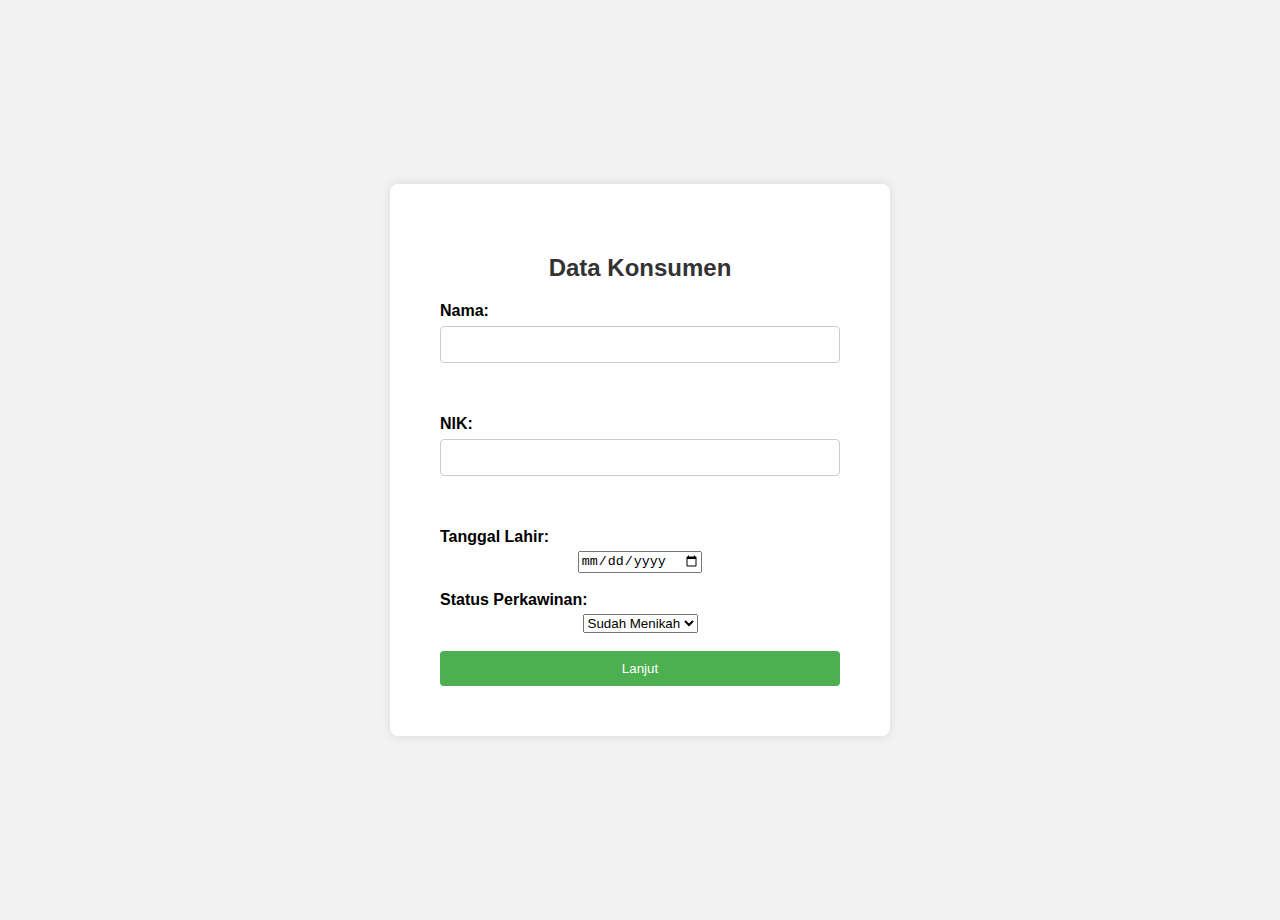
<file: index.html>
<!DOCTYPE html>
<html lang="en">
<head>
    <meta charset="UTF-8">
    <meta name="viewport" content="width=device-width, initial-scale=1.0">
    <title>Formulir Pendaftaran - Data Konsumen</title>
    <link rel="stylesheet" href="styles.css">
</head>
<body>
    <div class="container">
        <h2>Data Konsumen</h2>
        <form id="consumerForm" action="formkendaraan.html" method="POST">
            <label for="name">Nama:</label>
            <input type="text" id="name" name="name" required><br><br>

            <label for="nik">NIK:</label>
            <input type="text" id="nik" name="nik" required><br><br>

            <label for="dob">Tanggal Lahir:</label>
            <input type="date" id="dob" name="dob" required><br><br>

            <label for="maritalStatus">Status Perkawinan:</label>
            <select id="maritalStatus" name="maritalStatus" required>
                <option value="married">Sudah Menikah</option>
                <option value="single">Belum Menikah</option>
            </select><br><br>

            <div id="pasanganData" style="display: none;">
                <h3>Data Pasangan</h3>
                <label for="pasanganNama">Nama Pasangan:</label>
                <input type="text" id="pasanganNama" name="pasanganNama"><br><br>

                <label for="pasanganNik">NIK Pasangan:</label>
                <input type="text" id="pasanganNik" name="pasanganNik"><br><br>
            </div>

            <input type="submit" value="Lanjut">
        </form>
    </div>

    <script>
        document.getElementById('maritalStatus').addEventListener('change', function() {
            const pasanganData = document.getElementById('pasanganData');
            if (this.value === 'married') {
                pasanganData.style.display = 'block';
            } else {
                pasanganData.style.display = 'none';
                document.getElementById('pasanganNama').value = '';
                document.getElementById('pasanganNik').value = '';
            }
        });

        document.getElementById('consumerForm').addEventListener('submit', function(event) {
            event.preventDefault(); 

            const name = document.getElementById('name').value;
            const nik = document.getElementById('nik').value;
            const dob = document.getElementById('dob').value;
            const maritalStatus = document.getElementById('maritalStatus').value;
            const pasanganNama = document.getElementById('pasanganNama').value;
            const pasanganNik = document.getElementById('pasanganNik').value;

            const queryString = `?name=${encodeURIComponent(name)}&nik=${encodeURIComponent(nik)}&dob=${encodeURIComponent(dob)}&maritalStatus=${encodeURIComponent(maritalStatus)}&pasanganNama=${encodeURIComponent(pasanganNama)}&pasanganNik=${encodeURIComponent(pasanganNik)}`;
            window.location.href = `formkendaraan.html${queryString}`;
        });
    </script>
</body>
</html>
</file>
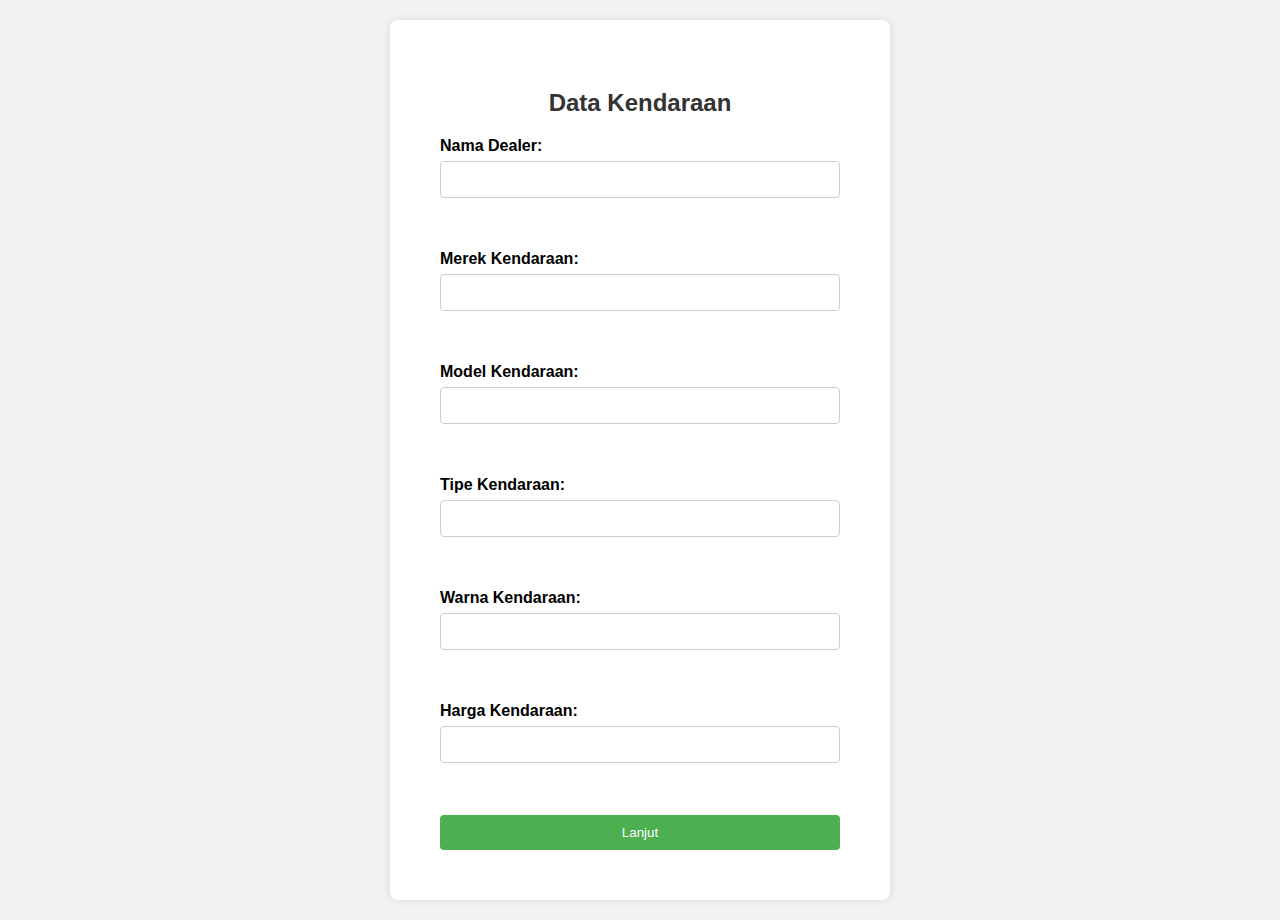
<file: formkendaraan.html>
<!DOCTYPE html>
<html lang="en">
<head>
    <meta charset="UTF-8">
    <meta name="viewport" content="width=device-width, initial-scale=1.0">
    <title>Formulir Pendaftaran - Data Kendaraan</title>
    <link rel="stylesheet" href="styles.css">
</head>
<body>
    <div class="container">
        <h2>Data Kendaraan</h2>
        <form id="vehicleForm" action="formpinjaman.html" method="POST">
            <label for="dealerName">Nama Dealer:</label>
            <input type="text" id="dealerName" name="dealerName" required><br><br>

            <label for="brand">Merek Kendaraan:</label>
            <input type="text" id="brand" name="brand" required><br><br>

            <label for="model">Model Kendaraan:</label>
            <input type="text" id="model" name="model" required><br><br>

            <label for="type">Tipe Kendaraan:</label>
            <input type="text" id="type" name="type" required><br><br>

            <label for="color">Warna Kendaraan:</label>
            <input type="text" id="color" name="color" required><br><br>

            <label for="price">Harga Kendaraan:</label>
            <input type="number" id="price" name="price" required><br><br>

            <input type="submit" value="Lanjut">
        </form>
    </div>

    <script>
        document.getElementById('vehicleForm').addEventListener('submit', function(event) {
            event.preventDefault(); 

            const dealerName = document.getElementById('dealerName').value;
            const brand = document.getElementById('brand').value;
            const model = document.getElementById('model').value;
            const type = document.getElementById('type').value;
            const color = document.getElementById('color').value;
            const price = document.getElementById('price').value;

            const params = new URLSearchParams(window.location.search);
            const name = params.get('name');
            const nik = params.get('nik');
            const dob = params.get('dob');
            const maritalStatus = params.get('maritalStatus');
            const spouseName = params.get('spouseName');
            const spouseNik = params.get('spouseNik');

            const queryString = `?name=${encodeURIComponent(name)}&nik=${encodeURIComponent(nik)}&dob=${encodeURIComponent(dob)}&maritalStatus=${encodeURIComponent(maritalStatus)}&spouseName=${encodeURIComponent(spouseName)}&spouseNik=${encodeURIComponent(spouseNik)}&dealerName=${encodeURIComponent(dealerName)}&brand=${encodeURIComponent(brand)}&model=${encodeURIComponent(model)}&type=${encodeURIComponent(type)}&color=${encodeURIComponent(color)}&price=${encodeURIComponent(price)}`;
            window.location.href = `formpinjaman.html${queryString}`;
        });
    </script>
</body>
</html>
</file>
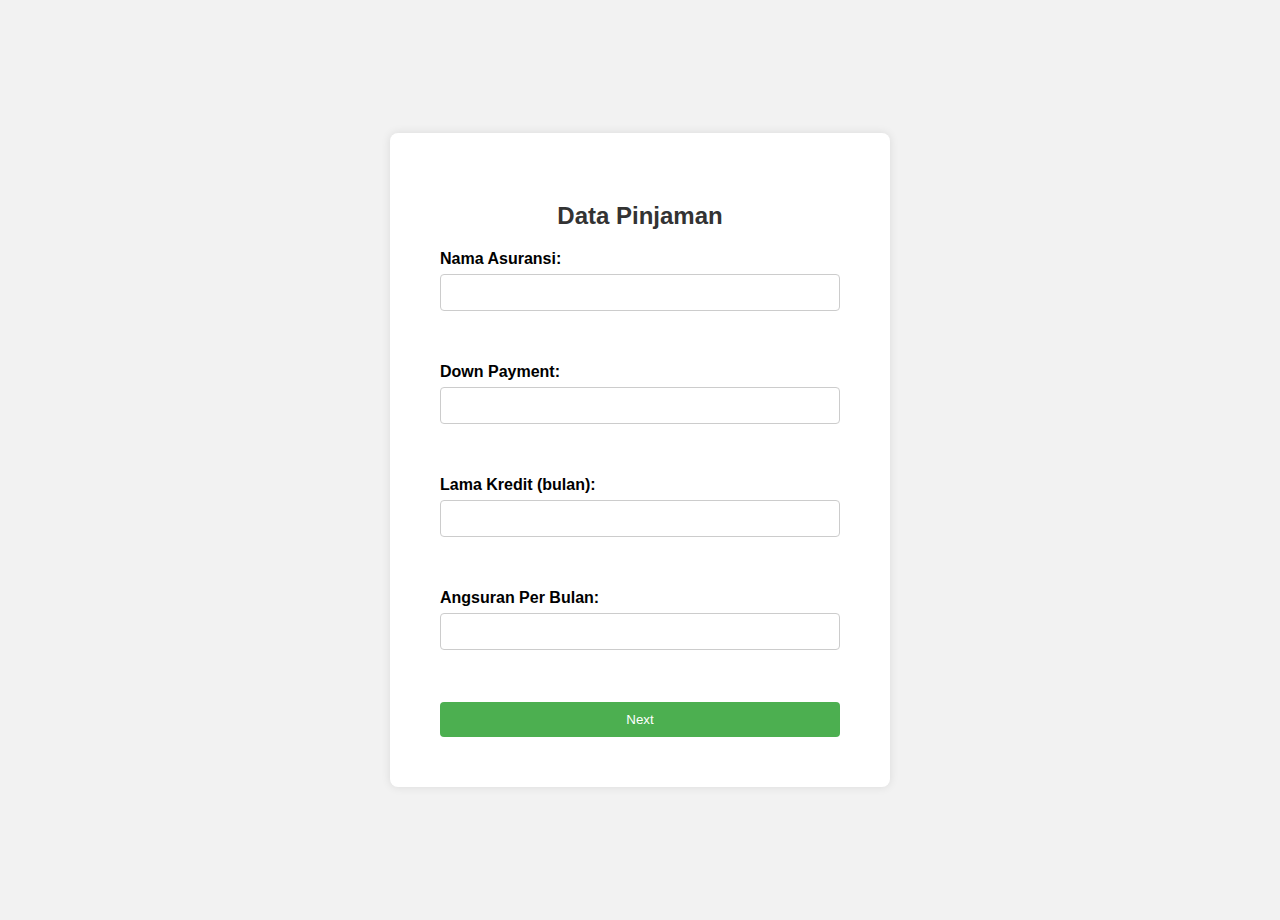
<file: formpinjaman.html>
<!DOCTYPE html>
<html lang="en">
<head>
    <meta charset="UTF-8">
    <meta name="viewport" content="width=device-width, initial-scale=1.0">
    <title>Formulir Pendaftaran - Data Pinjaman</title>
    <link rel="stylesheet" href="styles.css">
</head>
<body>
    <div class="container">
        <h2>Data Pinjaman</h2>
        <form id="loanForm" action="konfirmasi.html" method="GET">
            <label for="insuranceName">Nama Asuransi:</label>
            <input type="text" id="insuranceName" name="insuranceName" required><br><br>

            <label for="downPayment">Down Payment:</label>
            <input type="number" id="downPayment" name="downPayment" required><br><br>

            <label for="loanTerm">Lama Kredit (bulan):</label>
            <input type="number" id="loanTerm" name="loanTerm" required><br><br>

            <label for="monthlyInstallment">Angsuran Per Bulan:</label>
            <input type="number" id="monthlyInstallment" name="monthlyInstallment" required><br><br>

            <input type="submit" value="Next">
        </form>
    </div>

    <script>
        document.getElementById('loanForm').addEventListener('submit', function(event) {
            event.preventDefault(); 

            const insuranceName = document.getElementById('insuranceName').value;
            const downPayment = document.getElementById('downPayment').value;
            const loanTerm = document.getElementById('loanTerm').value;
            const monthlyInstallment = document.getElementById('monthlyInstallment').value;

            const params = new URLSearchParams(window.location.search);
            const name = params.get('name');
            const nik = params.get('nik');
            const dob = params.get('dob');
            const maritalStatus = params.get('maritalStatus');
            const spouseName = params.get('spouseName');
            const spouseNik = params.get('spouseNik');
            const dealerName = params.get('dealerName');
            const brand = params.get('brand');
            const model = params.get('model');
            const type = params.get('type');
            const color = params.get('color');
            const price = params.get('price');

            const queryString = `?name=${encodeURIComponent(name)}&nik=${encodeURIComponent(nik)}&dob=${encodeURIComponent(dob)}&maritalStatus=${encodeURIComponent(maritalStatus)}&spouseName=${encodeURIComponent(spouseName)}&spouseNik=${encodeURIComponent(spouseNik)}&dealerName=${encodeURIComponent(dealerName)}&brand=${encodeURIComponent(brand)}&model=${encodeURIComponent(model)}&type=${encodeURIComponent(type)}&color=${encodeURIComponent(color)}&price=${encodeURIComponent(price)}&insuranceName=${encodeURIComponent(insuranceName)}&downPayment=${encodeURIComponent(downPayment)}&loanTerm=${encodeURIComponent(loanTerm)}&monthlyInstallment=${encodeURIComponent(monthlyInstallment)}`;
            window.location.href = `konfirmasi.html${queryString}`;
        });
    </script>
</body>
</html>
</file>
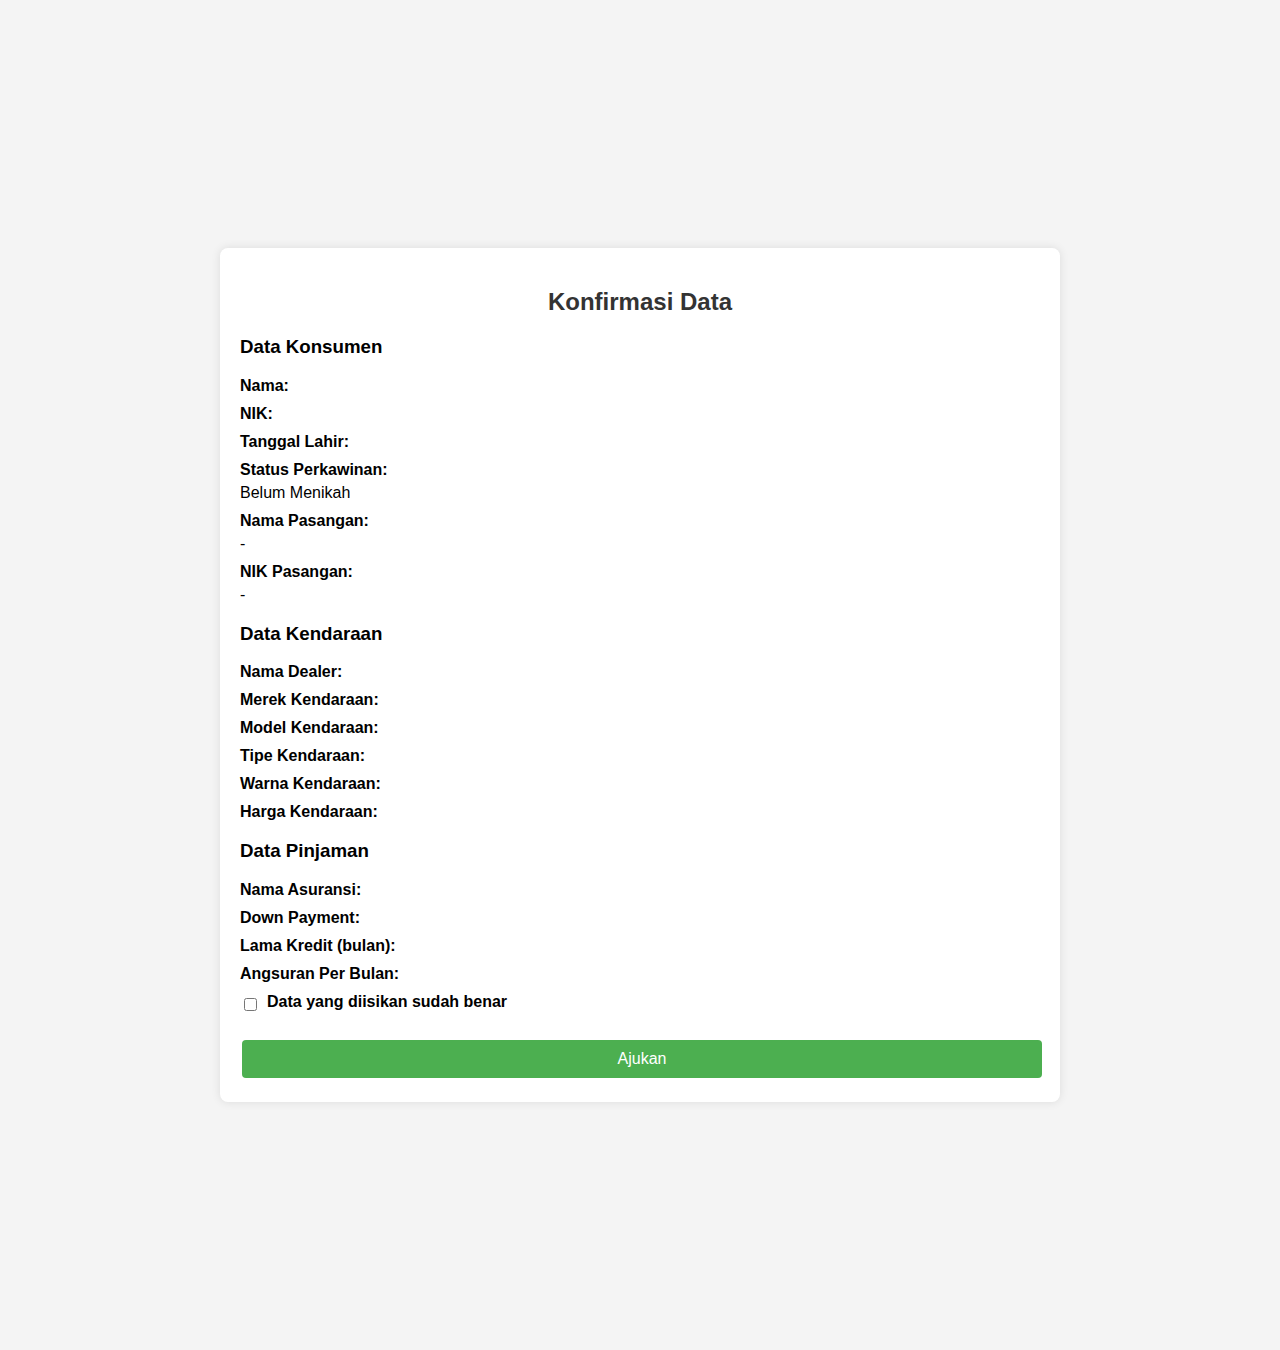
<file: konfirmasi.html>
<!DOCTYPE html>
<html lang="en">
<head>
    <meta charset="UTF-8">
    <meta name="viewport" content="width=device-width, initial-scale=1.0">
    <title>Konfirmasi Data</title>
    <link rel="stylesheet" href="styles.css">
    <style>
        body {
            font-family: Arial, sans-serif;
            background-color: #f4f4f4;
            margin: 0;
            padding: 0;
            height: 150vh;
        }
        .container {
            background-color: #fff;
            padding: 20px;
            border-radius: 8px;
            box-shadow: 0 0 10px rgba(0, 0, 0, 0.1);
            width: 100%;
            max-width: 800px;
            margin: 20px auto;
        }
        h2 {
            text-align: center;
            color: #333;
        }
        .confirmation-section {
            text-align: left;
        }
        .confirmation-section p {
            margin: 10px 0;
        }
        .confirmation-section label {
            font-weight: bold;
        }
        form {
            margin-top: 20px;
            text-align: center;
        }
        form input[type="submit"] {
            background-color: #4CAF50;
            color: white;
            border: none;
            padding: 10px 20px;
            text-align: center;
            text-decoration: none;
            display: inline-block;
            font-size: 16px;
            margin: 4px 2px;
            cursor: pointer;
            border-radius: 4px;
        }
        .confirmation-checkbox {
            display: flex;
            align-items: center;
            margin-bottom: 20px;
            text-align: left;
        }
        .confirmation-checkbox input[type="checkbox"] {
            margin-right: 10px;
        }
        .confirmation-checkbox label {
            font-size: 16px;
        }
    </style>
</head>
<body>
    <div class="container">
        <h2>Konfirmasi Data</h2>
        <div class="confirmation-section">
            <h3>Data Konsumen</h3>
            <p><label>Nama:</label> <span id="displayName"></span></p>
            <p><label>NIK:</label> <span id="displayNik"></span></p>
            <p><label>Tanggal Lahir:</label> <span id="displayDob"></span></p>
            <p><label>Status Perkawinan:</label> <span id="displayMaritalStatus"></span></p>
            <p><label>Nama Pasangan:</label> <span id="displayPasanganName"></span></p>
            <p><label>NIK Pasangan:</label> <span id="displayPasanganNik"></span></p>

            <h3>Data Kendaraan</h3>
            <p><label>Nama Dealer:</label> <span id="displayDealerName"></span></p>
            <p><label>Merek Kendaraan:</label> <span id="displayBrand"></span></p>
            <p><label>Model Kendaraan:</label> <span id="displayModel"></span></p>
            <p><label>Tipe Kendaraan:</label> <span id="displayType"></span></p>
            <p><label>Warna Kendaraan:</label> <span id="displayColor"></span></p>
            <p><label>Harga Kendaraan:</label> <span id="displayPrice"></span></p>

            <h3>Data Pinjaman</h3>
            <p><label>Nama Asuransi:</label> <span id="displayInsuranceName"></span></p>
            <p><label>Down Payment:</label> <span id="displayDownPayment"></span></p>
            <p><label>Lama Kredit (bulan):</label> <span id="displayLoanTerm"></span></p>
            <p><label>Angsuran Per Bulan:</label> <span id="displayMonthlyInstallment"></span></p>

            <!-- Checklist Section -->
            <div class="confirmation-checkbox">
                <input type="checkbox" id="confirmData" required>
                <label for="confirmData">Data yang diisikan sudah benar</label>
            </div>

            <form action="submit.html" method="GET">
                <input type="submit" value="Ajukan">
            </form>
            
        </div>
    </div>

    <script>
        window.onload = function() {
            const params = new URLSearchParams(window.location.search);
            document.getElementById('displayName').textContent = params.get('name');
            document.getElementById('displayNik').textContent = params.get('nik');
            document.getElementById('displayDob').textContent = params.get('dob');
            document.getElementById('displayMaritalStatus').textContent = params.get('maritalStatus') === 'married' ? 'Sudah Menikah' : 'Belum Menikah';
            document.getElementById('displayPasanganName').textContent = params.get('PasanganName') || '-';
            document.getElementById('displayPasanganNik').textContent = params.get('PasanganNik') || '-';

            document.getElementById('displayDealerName').textContent = params.get('dealerName');
            document.getElementById('displayBrand').textContent = params.get('brand');
            document.getElementById('displayModel').textContent = params.get('model');
            document.getElementById('displayType').textContent = params.get('type');
            document.getElementById('displayColor').textContent = params.get('color');
            document.getElementById('displayPrice').textContent = params.get('price');

            document.getElementById('displayInsuranceName').textContent = params.get('insuranceName');
            document.getElementById('displayDownPayment').textContent = params.get('downPayment');
            document.getElementById('displayLoanTerm').textContent = params.get('loanTerm');
            document.getElementById('displayMonthlyInstallment').textContent = params.get('monthlyInstallment');
        };
    </script>
</body>
</html>
</file>
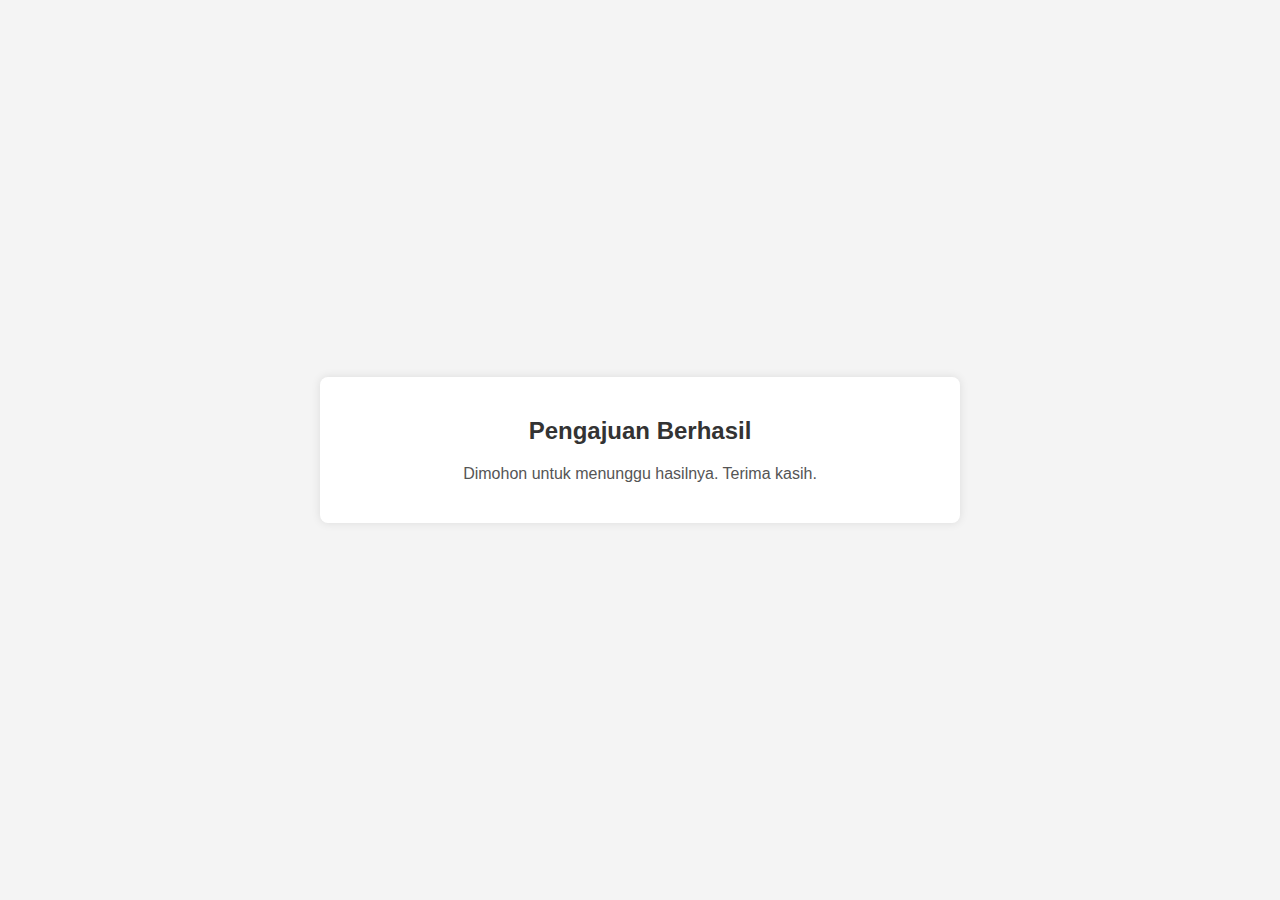
<file: submit.html>
<!DOCTYPE html>
<html lang="en">
<head>
    <meta charset="UTF-8">
    <meta name="viewport" content="width=device-width, initial-scale=1.0">
    <title>Pengajuan Berhasil</title>
    <style>
        body {
            font-family: Arial, sans-serif;
            background-color: #f4f4f4;
            margin: 0;
            padding: 0;
            height: 100vh;
            display: flex;
            justify-content: center;
            align-items: center;
        }
        .container {
            background-color: #fff;
            padding: 20px;
            border-radius: 8px;
            box-shadow: 0 0 10px rgba(0, 0, 0, 0.1);
            text-align: center;
            max-width: 600px;
            width: 100%;
        }
        h2 {
            color: #333;
            margin-bottom: 20px;
        }
        p {
            color: #555;
            margin-bottom: 20px;
        }
    </style>
</head>
<body>
    <div class="container">
        <h2>Pengajuan Berhasil</h2>
        <p>Dimohon untuk menunggu hasilnya. Terima kasih.</p>
    </div>
</body>
</html>
</file>
<file: styles.css>
body {
    font-family: Arial, sans-serif;
    margin: 10px;
    padding: 0;
    background-color: #f2f2f2;
    display: flex;
    justify-content: center;
    align-items: center;
    height: 100vh;
}

.container {
    background-color: #fff;
    padding: 50px;
    border-radius: 8px;
    box-shadow: 0 0 10px rgba(0, 0, 0, 0.1);
    width: 100%;
    max-width: 400px;
    text-align: center;
}

h2 {
    margin-bottom: 20px;
    color: #333;
}

label {
    font-weight: bold;
    display: block;
    margin-bottom: 5px;
    text-align: left;
}

input[type="text"], input[type="email"], input[type="tel"], input[type="number"], textarea {
    width: 100%;
    padding: 10px;
    margin-top: 6px;
    margin-bottom: 16px;
    display: block;
    border: 1px solid #ccc;
    border-radius: 4px;
    box-sizing: border-box;
}

input[type="submit"] {
    background-color: #4CAF50;
    color: white;
    padding: 10px 20px;
    border: none;
    border-radius: 4px;
    cursor: pointer;
    width: 100%;
}

input[type="submit"]:hover {
    background-color: #45a049;
}
</file>
